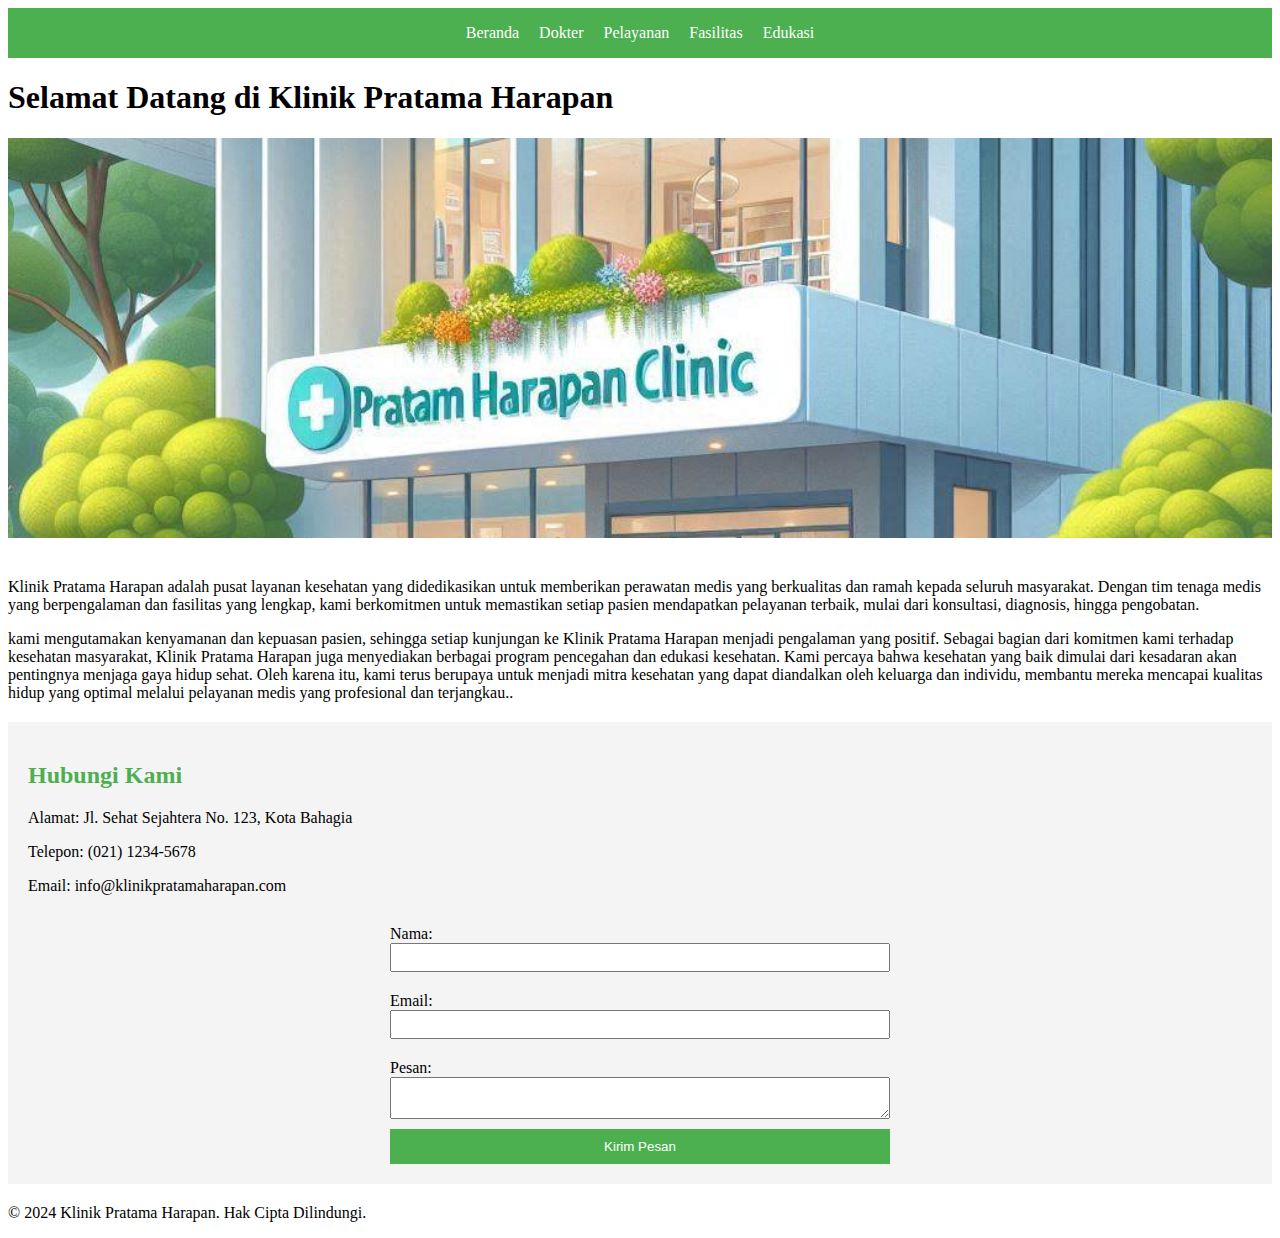
<file: index.html>
<!DOCTYPE html>
<html lang="id">
<head>
    <meta charset="UTF-8">
    <meta name="viewport" content="width=device-width, initial-scale=1.0">
    <title>Klinik Pratama Harapan - Beranda</title>
    <link rel="stylesheet" href="css/style.css">
</head>
<body>
    <header>
        <nav>
            <ul>
                <li><a href="index.html">Beranda</a></li>
                <li><a href="dokter.html">Dokter</a></li>
                <li><a href="pelayanan.html">Pelayanan</a></li>
                <li><a href="fasilitas.html">Fasilitas</a></li>
                <li><a href="edukasi.html">Edukasi</a></li>
            </ul>
        </nav>
    </header>

    <main>
        <h1>Selamat Datang di Klinik Pratama Harapan</h1>
        <img src="img/klinik.jpg" alt="Tampak Depan Klinik Pratama Harapan" class="hero-image">
        <p>Klinik Pratama Harapan adalah pusat layanan kesehatan yang didedikasikan untuk memberikan perawatan medis yang berkualitas dan ramah 
            kepada seluruh masyarakat. Dengan tim tenaga medis yang berpengalaman dan fasilitas yang lengkap, kami berkomitmen untuk 
            memastikan setiap pasien mendapatkan pelayanan terbaik, mulai dari konsultasi, diagnosis, hingga pengobatan. </p>
            
        <p> kami mengutamakan kenyamanan dan kepuasan pasien, sehingga setiap kunjungan ke Klinik Pratama Harapan menjadi pengalaman yang positif.
            Sebagai bagian dari komitmen kami terhadap kesehatan masyarakat, Klinik Pratama Harapan juga menyediakan berbagai program pencegahan 
            dan edukasi kesehatan. Kami percaya bahwa kesehatan yang baik dimulai dari kesadaran akan pentingnya menjaga gaya hidup sehat. 
            Oleh karena itu, kami terus berupaya untuk menjadi mitra kesehatan yang dapat diandalkan oleh keluarga dan individu, 
            membantu mereka mencapai kualitas hidup yang optimal melalui pelayanan medis yang profesional dan terjangkau..</p>
    </main>

    <section id="hubungi-kami">
        <h2>Hubungi Kami</h2>
        <div class="kontak-info">
            <p>Alamat: Jl. Sehat Sejahtera No. 123, Kota Bahagia</p>
            <p>Telepon: (021) 1234-5678</p>
            <p>Email: info@klinikpratamaharapan.com</p>
        </div>
        <form id="kontak-form">
            <label for="nama">Nama:</label>
            <input type="text" id="nama" name="nama" required>
    
            <label for="email">Email:</label>
            <input type="email" id="email" name="email" required>
    
            <label for="pesan">Pesan:</label>
            <textarea id="pesan" name="pesan" required></textarea>
    
            <button type="submit">Kirim Pesan</button>
        </form>
    </section>

    <footer>
        <p>&copy; 2024 Klinik Pratama Harapan. Hak Cipta Dilindungi.</p>
    </footer>

    <script src="js/script.js"></script>
</body>
</html>
</file>
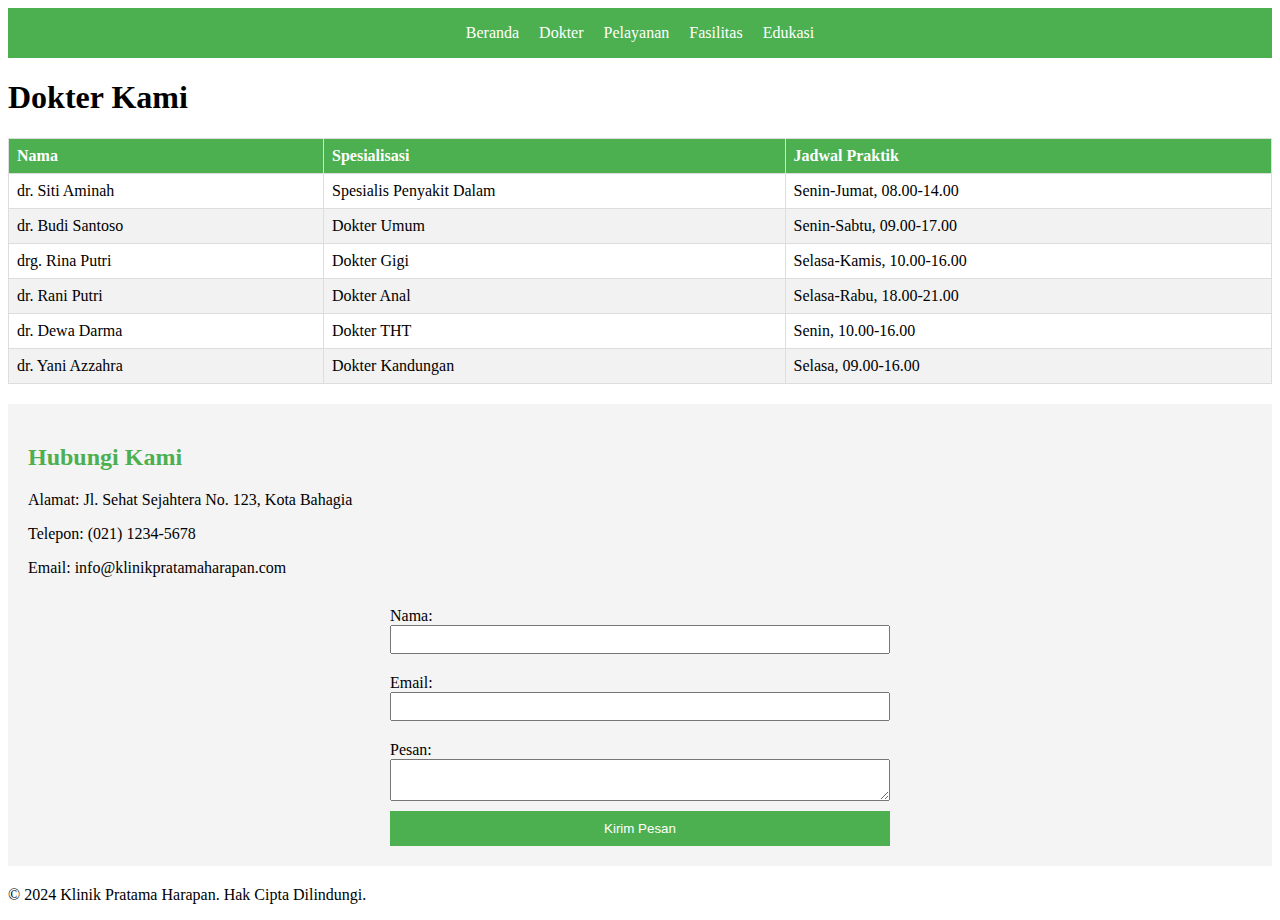
<file: dokter.html>
<!DOCTYPE html>
<html lang="id">
<head>
    <meta charset="UTF-8">
    <meta name="viewport" content="width=device-width, initial-scale=1.0">
    <title>Klinik Pratama Harapan - Dokter</title>
    <link rel="stylesheet" href="css/style.css">
</head>
<body>
    <header>
        <nav>
            <ul>
                <li><a href="index.html">Beranda</a></li>
                <li><a href="dokter.html">Dokter</a></li>
                <li><a href="pelayanan.html">Pelayanan</a></li>
                <li><a href="fasilitas.html">Fasilitas</a></li>
                <li><a href="edukasi.html">Edukasi</a></li>
            </ul>
        </nav>
    </header>

    <main>
        <h1>Dokter Kami</h1>
        <table class="dokter-table">
            <thead>
                <tr>
                    <th>Nama</th>
                    <th>Spesialisasi</th>
                    <th>Jadwal Praktik</th>
                </tr>
            </thead>
            <tbody>
                <tr>
                    <td>dr. Siti Aminah</td>
                    <td>Spesialis Penyakit Dalam</td>
                    <td>Senin-Jumat, 08.00-14.00</td>
                </tr>
                <tr>
                    <td>dr. Budi Santoso</td>
                    <td>Dokter Umum</td>
                    <td>Senin-Sabtu, 09.00-17.00</td>
                </tr>
                <tr>
                    <td>drg. Rina Putri</td>
                    <td>Dokter Gigi</td>
                    <td>Selasa-Kamis, 10.00-16.00</td>
                </tr>
                <tr>
                    <td>dr. Rani Putri</td>
                    <td>Dokter Anal</td>
                    <td>Selasa-Rabu, 18.00-21.00</td>
                </tr>
                <tr>
                    <td>dr. Dewa Darma</td>
                    <td>Dokter THT</td>
                    <td>Senin, 10.00-16.00</td>
                </tr>
                <tr>
                    <td>dr. Yani Azzahra</td>
                    <td>Dokter Kandungan</td>
                    <td>Selasa, 09.00-16.00</td>
                </tr>
            </tbody>
        </table>
    </main>

    <section id="hubungi-kami">
        <h2>Hubungi Kami</h2>
        <div class="kontak-info">
            <p>Alamat: Jl. Sehat Sejahtera No. 123, Kota Bahagia</p>
            <p>Telepon: (021) 1234-5678</p>
            <p>Email: info@klinikpratamaharapan.com</p>
        </div>
        <form id="kontak-form">
            <label for="nama">Nama:</label>
            <input type="text" id="nama" name="nama" required>
    
            <label for="email">Email:</label>
            <input type="email" id="email" name="email" required>
    
            <label for="pesan">Pesan:</label>
            <textarea id="pesan" name="pesan" required></textarea>
    
            <button type="submit">Kirim Pesan</button>
        </form>
    </section>

    <footer>
        <p>&copy; 2024 Klinik Pratama Harapan. Hak Cipta Dilindungi.</p>
    </footer>

    <script src="js/script.js"></script>
</body>
</html>
</file>
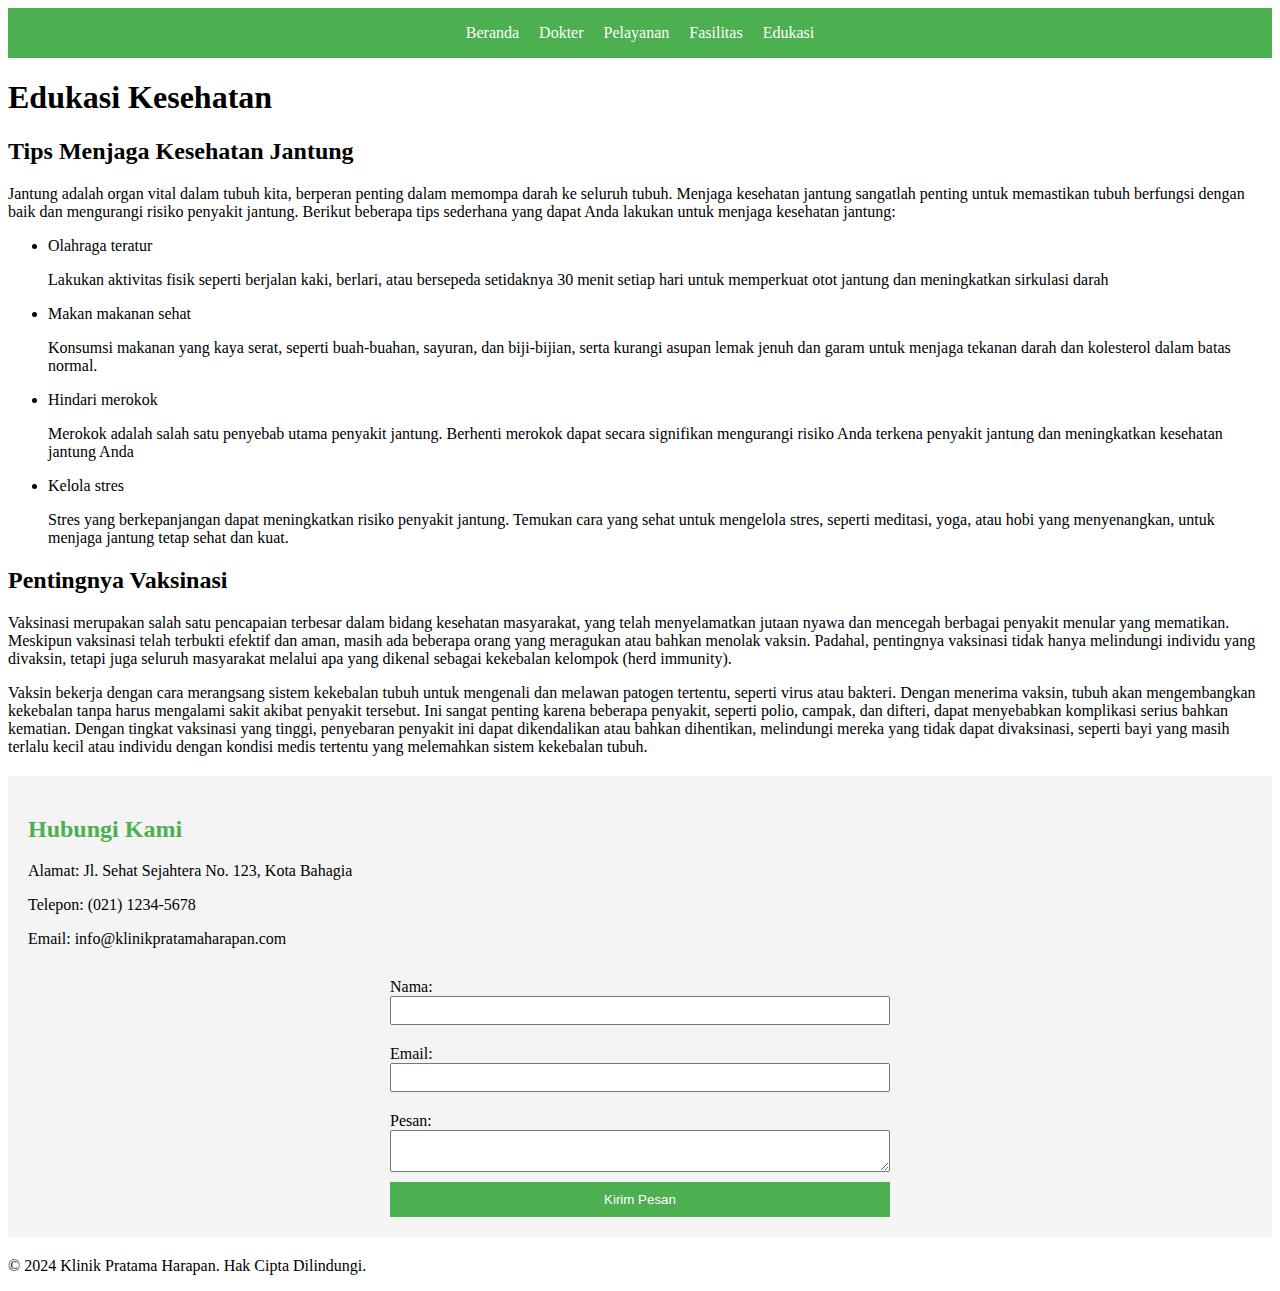
<file: edukasi.html>
<!DOCTYPE html>
<html lang="id">
<head>
    <meta charset="UTF-8">
    <meta name="viewport" content="width=device-width, initial-scale=1.0">
    <title>Klinik Pratama Harapan - Edukasi</title>
    <link rel="stylesheet" href="css/style.css">
</head>
<body>
    <header>
        <nav>
            <ul>
                <li><a href="index.html">Beranda</a></li>
                <li><a href="dokter.html">Dokter</a></li>
                <li><a href="pelayanan.html">Pelayanan</a></li>
                <li><a href="fasilitas.html">Fasilitas</a></li>
                <li><a href="edukasi.html">Edukasi</a></li>
            </ul>
        </nav>
    </header>

    <main>
        <h1>Edukasi Kesehatan</h1>
        <div class="artikel-list">
            <article>
                <h2>Tips Menjaga Kesehatan Jantung</h2>
                <p>Jantung adalah organ vital dalam tubuh kita, berperan penting dalam memompa darah ke seluruh tubuh. Menjaga kesehatan jantung 
                    sangatlah penting untuk memastikan tubuh berfungsi dengan baik dan mengurangi risiko penyakit jantung. 
                    Berikut beberapa tips sederhana yang dapat Anda lakukan untuk menjaga kesehatan jantung:</p>
                <ul>
                    <li>Olahraga teratur</li>
                    <p>Lakukan aktivitas fisik seperti berjalan kaki, berlari, atau bersepeda setidaknya 30 menit setiap hari 
                        untuk memperkuat otot jantung dan meningkatkan sirkulasi darah</p>
                    <li>Makan makanan sehat</li>

                    <p>Konsumsi makanan yang kaya serat, seperti buah-buahan, sayuran, dan biji-bijian, serta kurangi asupan lemak jenuh 
                        dan garam untuk menjaga tekanan darah dan kolesterol dalam batas normal.</p>

                    <li>Hindari merokok</li>
                    <p>Merokok adalah salah satu penyebab utama penyakit jantung. Berhenti merokok dapat secara signifikan mengurangi 
                        risiko Anda terkena penyakit jantung dan meningkatkan kesehatan jantung Anda</p>

                    <li>Kelola stres</li>
                    <p>Stres yang berkepanjangan dapat meningkatkan risiko penyakit jantung. Temukan cara yang sehat untuk mengelola 
                        stres, seperti meditasi, yoga, atau hobi yang menyenangkan, untuk menjaga jantung tetap sehat dan kuat.</p>
                </ul>
            </article>

            <article>
                <h2>Pentingnya Vaksinasi</h2>
                <p>Vaksinasi merupakan salah satu pencapaian terbesar dalam bidang kesehatan masyarakat, yang telah menyelamatkan jutaan
                    nyawa dan mencegah berbagai penyakit menular yang mematikan. Meskipun vaksinasi telah terbukti efektif dan aman, 
                    masih ada beberapa orang yang meragukan atau bahkan menolak vaksin. Padahal, pentingnya vaksinasi tidak hanya 
                    melindungi individu yang divaksin, tetapi juga seluruh masyarakat melalui apa yang dikenal sebagai kekebalan 
                    kelompok (herd immunity).</p>

                <p>Vaksin bekerja dengan cara merangsang sistem kekebalan tubuh untuk mengenali dan melawan patogen tertentu, 
                    seperti virus atau bakteri. Dengan menerima vaksin, tubuh akan mengembangkan kekebalan tanpa harus mengalami sakit 
                    akibat penyakit tersebut. Ini sangat penting karena beberapa penyakit, seperti polio, campak, dan difteri, 
                    dapat menyebabkan komplikasi serius bahkan kematian. Dengan tingkat vaksinasi yang tinggi, penyebaran penyakit ini 
                    dapat dikendalikan atau bahkan dihentikan, melindungi mereka yang tidak dapat divaksinasi, seperti bayi yang masih 
                    terlalu kecil atau individu dengan kondisi medis tertentu yang melemahkan sistem kekebalan tubuh.</p>
            </article>
        </div>
    </main>

    <section id="hubungi-kami">
        <h2>Hubungi Kami</h2>
        <div class="kontak-info">
            <p>Alamat: Jl. Sehat Sejahtera No. 123, Kota Bahagia</p>
            <p>Telepon: (021) 1234-5678</p>
            <p>Email: info@klinikpratamaharapan.com</p>
        </div>
        <form id="kontak-form">
            <label for="nama">Nama:</label>
            <input type="text" id="nama" name="nama" required>
    
            <label for="email">Email:</label>
            <input type="email" id="email" name="email" required>
    
            <label for="pesan">Pesan:</label>
            <textarea id="pesan" name="pesan" required></textarea>
    
            <button type="submit">Kirim Pesan</button>
        </form>
    </section>

    <footer>
        <p>&copy; 2024 Klinik Pratama Harapan. Hak Cipta Dilindungi.</p>
    </footer>

    <script src="js/script.js"></script>
</body>
</html>
</file>
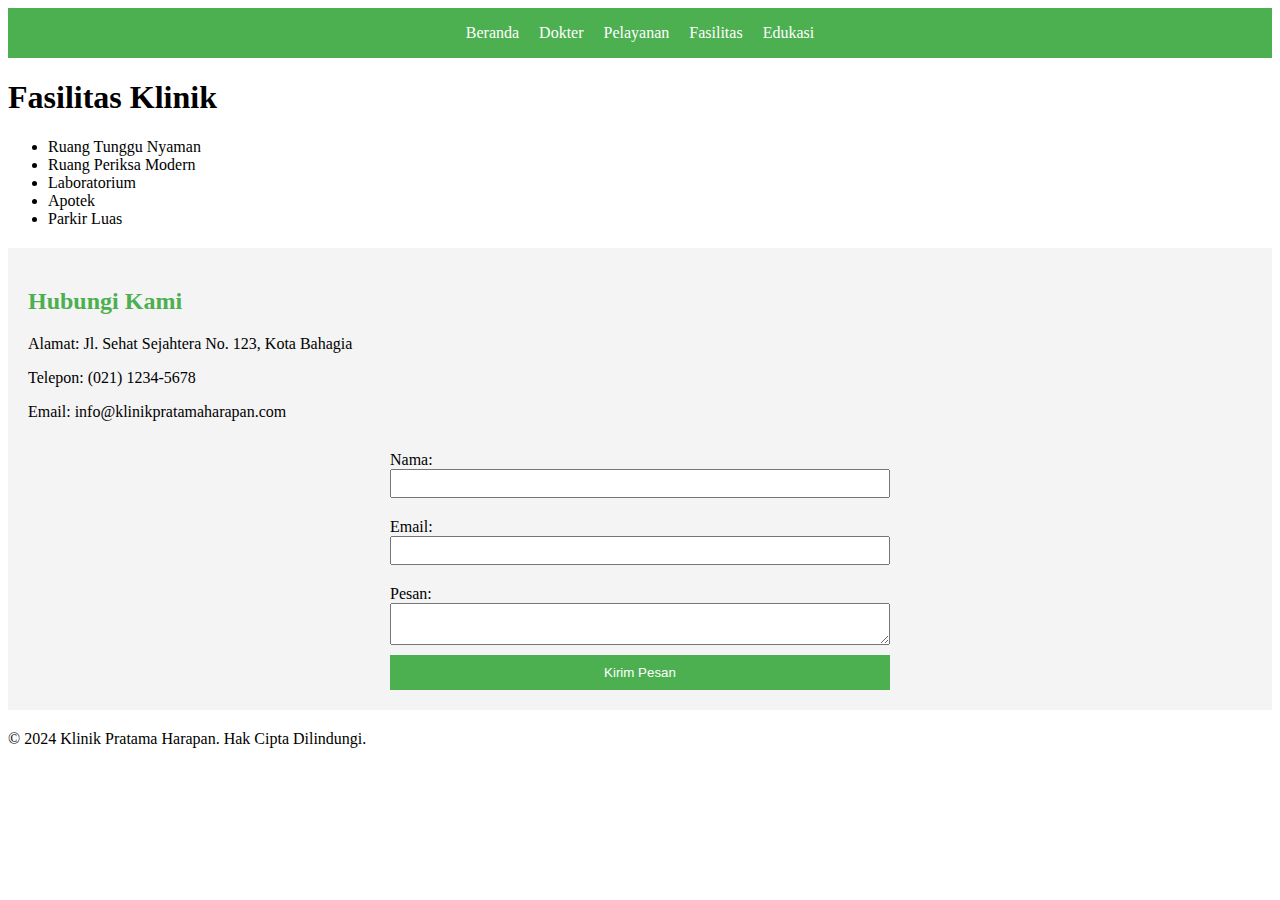
<file: fasilitas.html>
<!DOCTYPE html>
<html lang="id">
<head>
    <meta charset="UTF-8">
    <meta name="viewport" content="width=device-width, initial-scale=1.0">
    <title>Klinik Pratama Harapan - Fasilitas</title>
    <link rel="stylesheet" href="css/style.css">
</head>
<body>
    <header>
        <nav>
            <ul>
                <li><a href="index.html">Beranda</a></li>
                <li><a href="dokter.html">Dokter</a></li>
                <li><a href="pelayanan.html">Pelayanan</a></li>
                <li><a href="fasilitas.html">Fasilitas</a></li>
                <li><a href="edukasi.html">Edukasi</a></li>
            </ul>
        </nav>
    </header>

    <main>
        <h1>Fasilitas Klinik</h1>
        <ul class="fasilitas-list">
            <li>Ruang Tunggu Nyaman</li>
            <li>Ruang Periksa Modern</li>
            <li>Laboratorium</li>
            <li>Apotek</li>
            <li>Parkir Luas</li>
        </ul>
    </main>

    <section id="hubungi-kami">
        <h2>Hubungi Kami</h2>
        <div class="kontak-info">
            <p>Alamat: Jl. Sehat Sejahtera No. 123, Kota Bahagia</p>
            <p>Telepon: (021) 1234-5678</p>
            <p>Email: info@klinikpratamaharapan.com</p>
        </div>
        <form id="kontak-form">
            <label for="nama">Nama:</label>
            <input type="text" id="nama" name="nama" required>
    
            <label for="email">Email:</label>
            <input type="email" id="email" name="email" required>
    
            <label for="pesan">Pesan:</label>
            <textarea id="pesan" name="pesan" required></textarea>
    
            <button type="submit">Kirim Pesan</button>
        </form>
    </section>

    <footer>
        <p>&copy; 2024 Klinik Pratama Harapan. Hak Cipta Dilindungi.</p>
    </footer>

    <script src="js/script.js"></script>
</body>
</html>
</file>
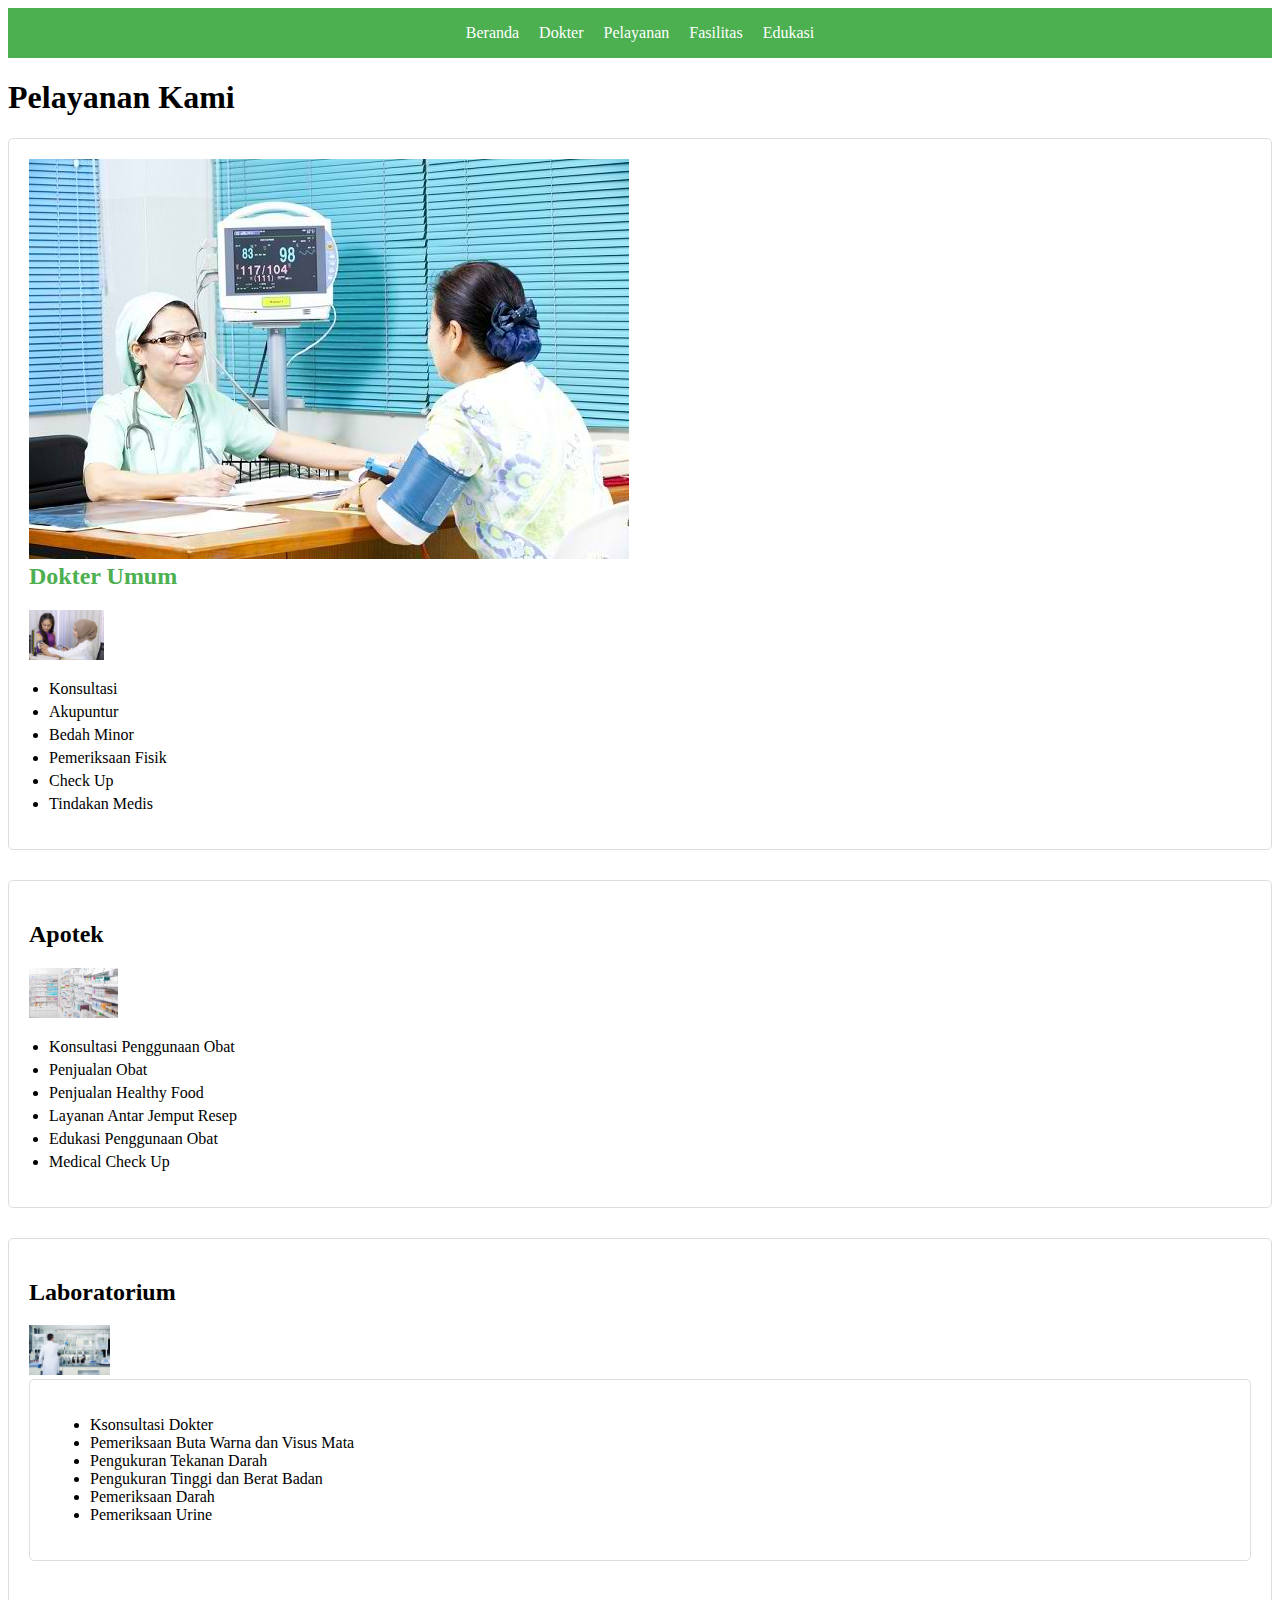
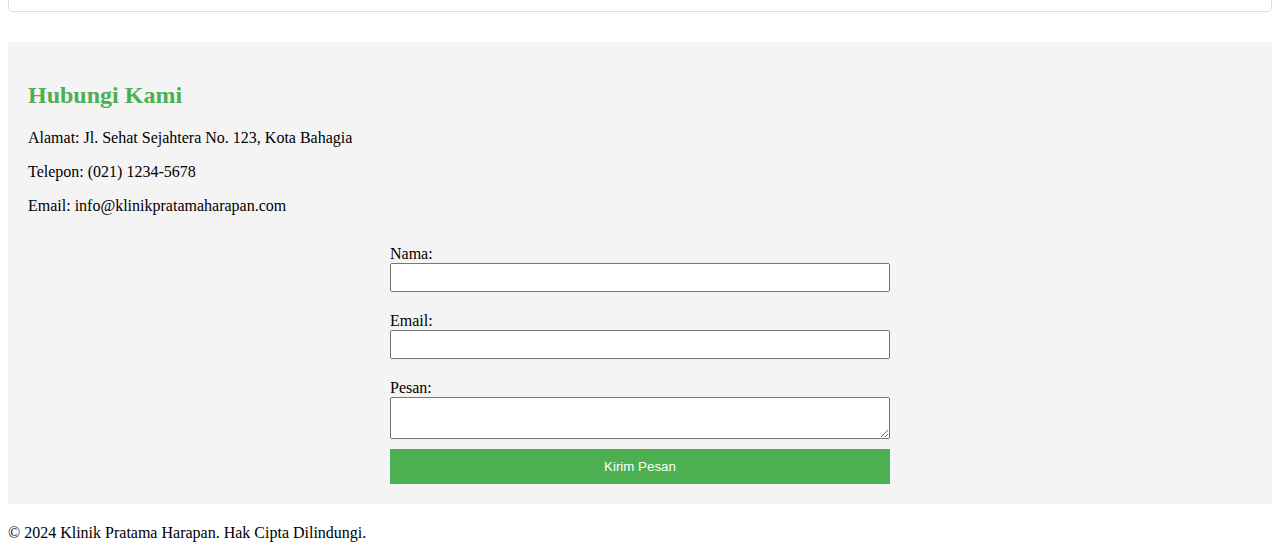
<file: pelayanan.html>
<!DOCTYPE html>
<html lang="id">
<head>
    <meta charset="UTF-8">
    <meta name="viewport" content="width=device-width, initial-scale=1.0">
    <title>Klinik Pratama Harapan - Pelayanan</title>
    <link rel="stylesheet" href="css/style.css">
</head>
<body>
    <header>
        <nav>
            <ul>
                <li><a href="index.html">Beranda</a></li>
                <li><a href="dokter.html">Dokter</a></li>
                <li><a href="pelayanan.html">Pelayanan</a></li>
                <li><a href="fasilitas.html">Fasilitas</a></li>
                <li><a href="edukasi.html">Edukasi</a></li>
            </ul>
        </nav>
    </header>

            <div>
                <h1>Pelayanan Kami</h1>

                <div class="pelayanan-item">
                <img src="img/pelayanan.jpg" alt="Gambar Pelayanan Klinik">
                <div class="pelayanan-detail">
                    <h2>Dokter Umum</h2>
                    <img src="img/DokterUmum.jpg" alt="Logo Klinik Pratama Harapan" class="logo">
                <ul>
                    <li>Konsultasi</li>
                    <li>Akupuntur</li>   
                    <li>Bedah Minor</li>
                    <li>Pemeriksaan Fisik</li>
                    <li>Check Up</li>
                    <li>Tindakan Medis</li>
                </ul>
            </div>
        </div>

                <div class="pelayanan-item">
                    <h2>Apotek</h2>
                    <img src="img/Apotek.jpg" alt="Logo Klinik Pratama Harapan" class="logo">
                    <div class="pelayanan-detail">
                <ul>        
                    <li>Konsultasi Penggunaan Obat</li>
                    <li>Penjualan Obat</li>   
                    <li>Penjualan Healthy Food</li>
                    <li>Layanan Antar Jemput Resep</li>
                    <li>Edukasi Penggunaan Obat</li>
                    <li>Medical Check Up</li>
                </ul>
            </div>
        </div>

            <div class="pelayanan-item">
                <h2>Laboratorium</h2>
                <img src="img/Laboratorium.jpg" alt="Logo Klinik Pratama Harapan" class="logo">
                <div class="pelayanan-item">
            <ul>
                <li>Ksonsultasi Dokter</li>
                <li>Pemeriksaan Buta Warna dan Visus Mata</li>   
                <li>Pengukuran Tekanan Darah</li>
                <li>Pengukuran Tinggi dan Berat Badan</li>
                <li>Pemeriksaan Darah</li>
                <li>Pemeriksaan Urine</li>
            </ul>
        </div>
    </div>
</main>

    <section id="hubungi-kami">
        <h2>Hubungi Kami</h2>
        <div class="kontak-info">
            <p>Alamat: Jl. Sehat Sejahtera No. 123, Kota Bahagia</p>
            <p>Telepon: (021) 1234-5678</p>
            <p>Email: info@klinikpratamaharapan.com</p>
        </div>
        <form id="kontak-form">
            <label for="nama">Nama:</label>
            <input type="text" id="nama" name="nama" required>
    
            <label for="email">Email:</label>
            <input type="email" id="email" name="email" required>
    
            <label for="pesan">Pesan:</label>
            <textarea id="pesan" name="pesan" required></textarea>
    
            <button type="submit">Kirim Pesan</button>
        </form>
    </section>

    <footer>
        <p>&copy; 2024 Klinik Pratama Harapan. Hak Cipta Dilindungi.</p>
    </footer>

    <script src="js/script.js"></script>
</body>
</html>
</file>
<file: css/style.css>
header {
    background-color: #4CAF50;
    color: white;
    padding: 1rem;
    display: flex;
    align-items: center;
    justify-content: space-between;
}

.logo {
    height: 50px;
    margin-right: 20px;
}

nav {
    flex-grow: 1;
}

nav ul {
    list-style-type: none;
    padding: 0;
    margin: 0;
    display: flex;
    justify-content: center;
}

nav ul li {
    margin: 0 10px;
}

nav ul li a {
    color: white;
    text-decoration: none;
}

.hero-image {
    width: 100%;
    max-height: 400px;
    object-fit: cover;
    margin-bottom: 20px;
    background-size: cover;
}

.dokter-table {
    width: 100%;
    border-collapse: collapse;
    margin-top: 20px;
}

.dokter-table th, .dokter-table td {
    border: 1px solid #ddd;
    padding: 8px;
    text-align: left;
}

.dokter-table th {
    background-color: #4CAF50;
    color: white;
}

.dokter-table tr:nth-child(even) {
    background-color: #f2f2f2;
}

#hubungi-kami {
    background-color: #f4f4f4;
    padding: 20px;
    margin-top: 20px;
}

#hubungi-kami h2 {
    color: #4CAF50;
}

.kontak-info {
    margin-bottom: 20px;
}

#kontak-form {
    display: flex;
    flex-direction: column;
    max-width: 500px;
    margin: 0 auto;
}

#kontak-form label {
    margin-top: 10px;
}

#kontak-form input,
#kontak-form textarea {
    padding: 5px;
    margin-bottom: 10px;
}

#kontak-form button {
    background-color: #4CAF50;
    color: white;
    border: none;
    padding: 10px;
    cursor: pointer;
}

#kontak-form button:hover {
    background-color: #45a049;
}

footer {
    margin-top: 20px;
}

.pelayanan-item {
    display:flex;
    align-items: flex-start;
    margin-bottom: 30px;
    border: 1px solid #ddd;
    padding: 20px;
    border-radius: 5px;
    display: block;
}

.pelayanan-image {
    width: 200px;
    height: 200px;
    object-fit: cover;
    margin-right: 20px;
    border-radius: 5px;
}

.pelayanan-detail {
    flex: 1;
}

.pelayanan-detail h2 {
    color: #4CAF50;
    margin-top: 0;
}

.pelayanan-detail ul {
    padding-left: 20px;
}

.pelayanan-detail li {
    margin-bottom: 5px;
}
</file>
